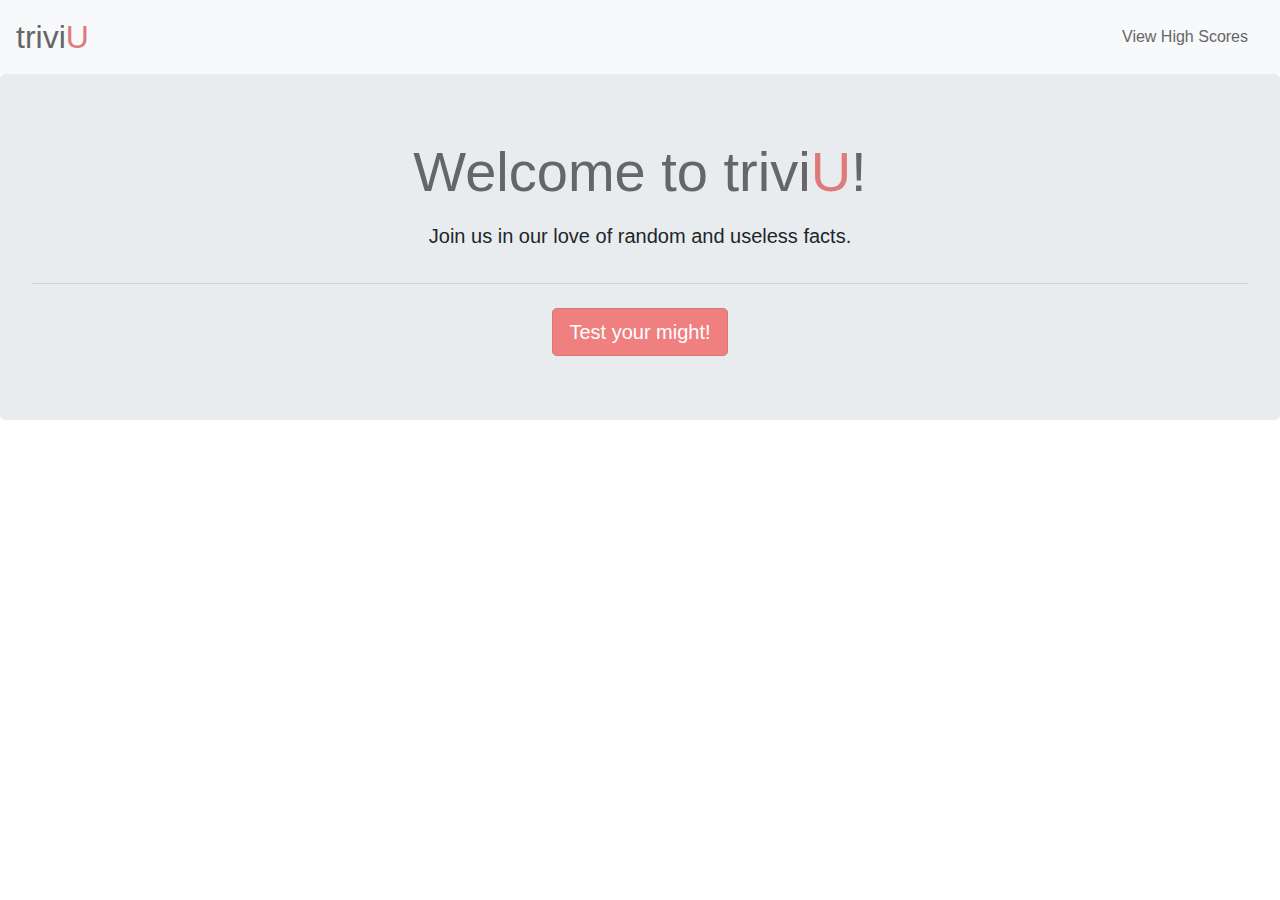
<file: index.html>
<!DOCTYPE html>
<html lang="en">
<head>
    <meta charset="UTF-8">
    <meta name="viewport" content="width=device-width, initial-scale=1.0">
    <link rel="stylesheet" href="https://stackpath.bootstrapcdn.com/bootstrap/4.4.1/css/bootstrap.min.css" integrity="sha384-Vkoo8x4CGsO3+Hhxv8T/Q5PaXtkKtu6ug5TOeNV6gBiFeWPGFN9MuhOf23Q9Ifjh" crossorigin="anonymous">
    <link rel="stylesheet" type="text/css" href="Assets/style.css">
    <title>Welcome to TriviU!</title>
</head>
<body>
    <!-- Logo & High Scores -->
    <nav class="navbar navbar-light bg-light">
        <a class="navbar-brand mb-0 h1" id="navTrivi" href="index.html">trivi<span id="navU">U</span></a>
        <ul class="nav justify-content-end">
            <li class="nav-item">
                <a id="hiScores" class="nav-link" href="#">View High Scores</a>
            </li>
        </ul>
    </nav>
    <!-- centered Welcome block -->
    <div class="jumbotron">
        <h1 class="display-4">Welcome to <span id="bodyTrivi">trivi</span><span id="bodyU">U</span>!</h1>
        <p class="lead">Join us in our love of random and useless facts.</p>
        <hr class="my-4">
        <p></p>
        <a id="startQuiz" class="btn btn-primary btn-lg" href="Assets/triviaFlow.html" role="button">Test your might!</a>
    </div>



    <!-- <script src="Assets/JS/triviaSrc.js"></script> -->
    <script src="https://code.jquery.com/jquery-3.4.1.slim.min.js" integrity="sha384-J6qa4849blE2+poT4WnyKhv5vZF5SrPo0iEjwBvKU7imGFAV0wwj1yYfoRSJoZ+n" crossorigin="anonymous"></script>
    <script src="https://cdn.jsdelivr.net/npm/popper.js@1.16.0/dist/umd/popper.min.js" integrity="sha384-Q6E9RHvbIyZFJoft+2mJbHaEWldlvI9IOYy5n3zV9zzTtmI3UksdQRVvoxMfooAo" crossorigin="anonymous"></script>
    <script src="https://stackpath.bootstrapcdn.com/bootstrap/4.4.1/js/bootstrap.min.js" integrity="sha384-wfSDF2E50Y2D1uUdj0O3uMBJnjuUD4Ih7YwaYd1iqfktj0Uod8GCExl3Og8ifwB6" crossorigin="anonymous"></script>
</body>
</html>
</file>
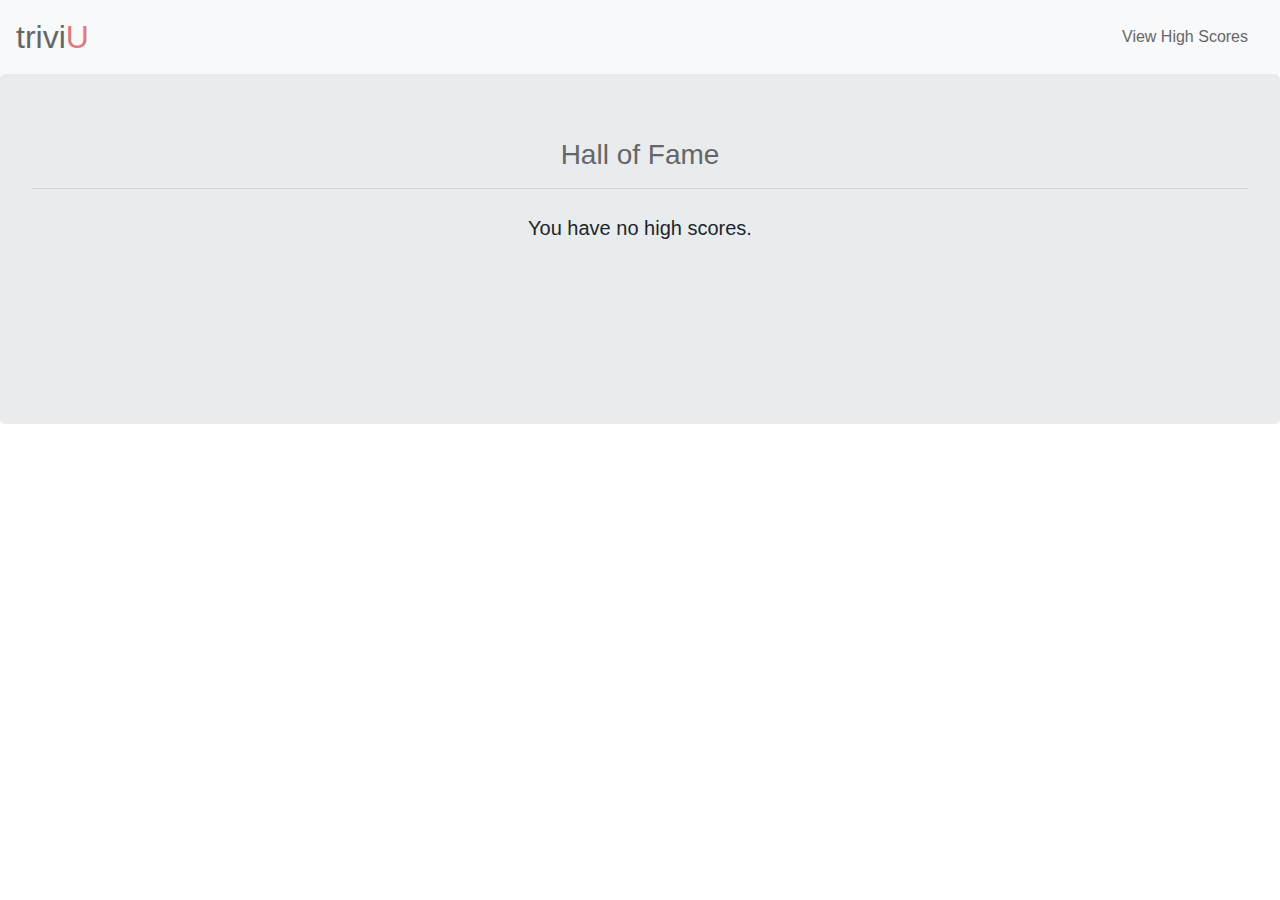
<file: Assets/highScores.html>
<!DOCTYPE html>
<html lang="en">
<head>
    <meta charset="UTF-8">
    <meta name="viewport" content="width=device-width, initial-scale=1.0">
    <link rel="stylesheet" href="https://stackpath.bootstrapcdn.com/bootstrap/4.4.1/css/bootstrap.min.css" integrity="sha384-Vkoo8x4CGsO3+Hhxv8T/Q5PaXtkKtu6ug5TOeNV6gBiFeWPGFN9MuhOf23Q9Ifjh" crossorigin="anonymous">
    <link rel="stylesheet" type="text/css" href="style.css">
    <title>Check your High Score</title>
</head>
<body>
    <!-- Logo & High Scores -->
    <nav class="navbar navbar-light bg-light">
        <a class="navbar-brand mb-0 h1" id="navTrivi" href="../index.html">trivi<span id="navU">U</span></a>
        <ul class="nav justify-content-end">
            <li class="nav-item">
                <a id="hiScores" class="nav-link" href="highScores.html">View High Scores</a>
            </li>
        </ul>
    </nav>
    <!-- centered Welcome block -->
    <div class="jumbotron triviatron">
        <h3 id="trivQuestion">Hall of Fame</h3>
        <hr>
        <p class="lead choice highScores">You have no high scores.</p>
    </div>



    <!--<script src="JS/triviaSrc.js"></script>-->
    <script src="https://code.jquery.com/jquery-3.4.1.slim.min.js" integrity="sha384-J6qa4849blE2+poT4WnyKhv5vZF5SrPo0iEjwBvKU7imGFAV0wwj1yYfoRSJoZ+n" crossorigin="anonymous"></script>
    <script src="https://cdn.jsdelivr.net/npm/popper.js@1.16.0/dist/umd/popper.min.js" integrity="sha384-Q6E9RHvbIyZFJoft+2mJbHaEWldlvI9IOYy5n3zV9zzTtmI3UksdQRVvoxMfooAo" crossorigin="anonymous"></script>
    <script src="https://stackpath.bootstrapcdn.com/bootstrap/4.4.1/js/bootstrap.min.js" integrity="sha384-wfSDF2E50Y2D1uUdj0O3uMBJnjuUD4Ih7YwaYd1iqfktj0Uod8GCExl3Og8ifwB6" crossorigin="anonymous"></script>
</body>
</html>
</file>
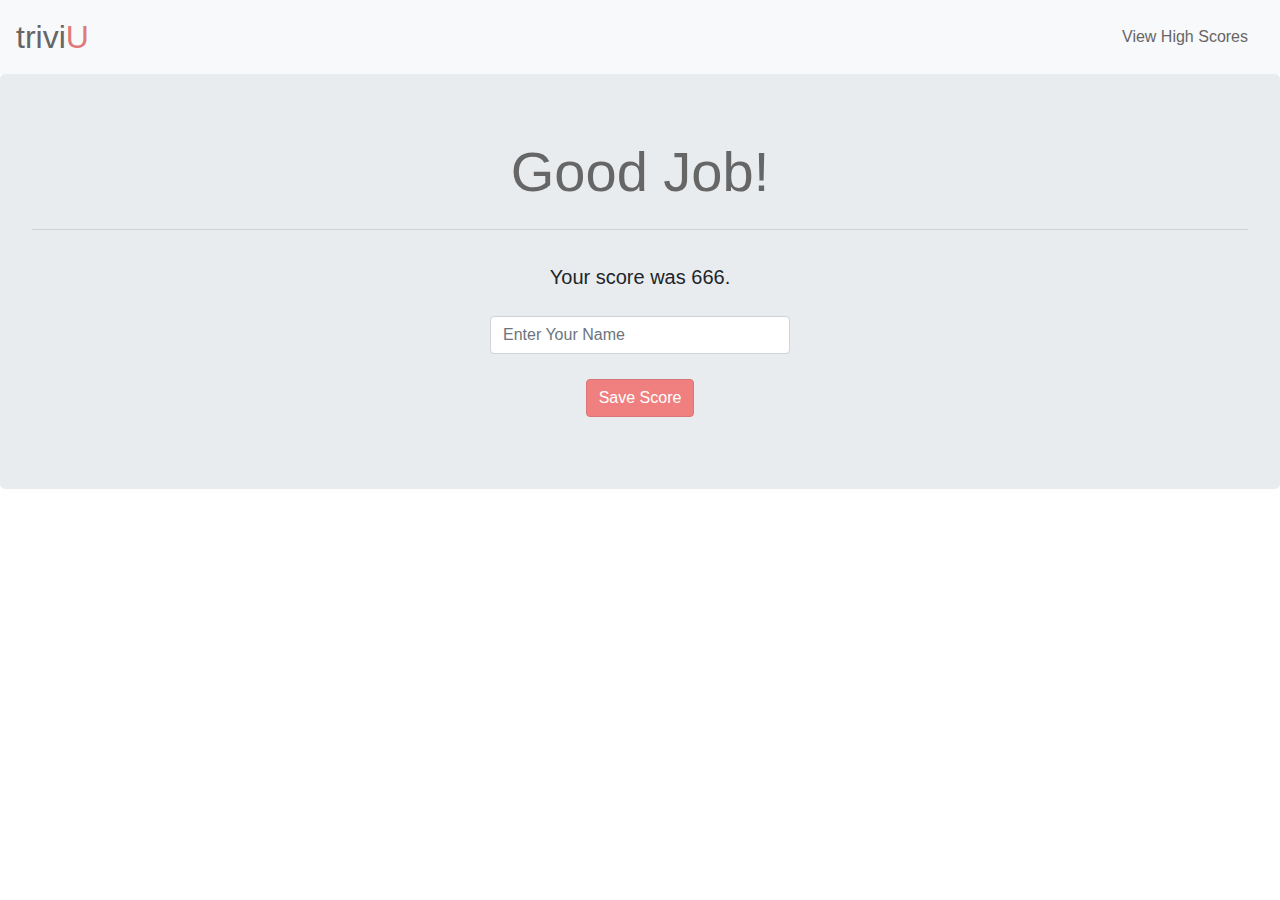
<file: Assets/quizComplete.html>
<!DOCTYPE html>
<html lang="en">
<head>
    <meta charset="UTF-8">
    <meta name="viewport" content="width=device-width, initial-scale=1.0">
    <link rel="stylesheet" href="https://stackpath.bootstrapcdn.com/bootstrap/4.4.1/css/bootstrap.min.css" integrity="sha384-Vkoo8x4CGsO3+Hhxv8T/Q5PaXtkKtu6ug5TOeNV6gBiFeWPGFN9MuhOf23Q9Ifjh" crossorigin="anonymous">
    <link rel="stylesheet" type="text/css" href="style.css">
    <title>Congratulations, scrub!</title>
</head>
<body>
    <!-- Logo & High Scores -->
    <nav class="navbar navbar-light bg-light">
        <a class="navbar-brand mb-0 h1" id="navTrivi" href="../index.html">trivi<span id="navU">U</span></a>
        <ul class="nav justify-content-end">
            <li class="nav-item">
                <a id="hiScores" class="nav-link" href="highScores.html">View High Scores</a>
            </li>
        </ul>
    </nav>

    <!-- centered Welcome block -->
    <div class="fluid jumbotron">
        <h1 class="display-4"><span id="bodyTrivi"></span>Good <span id="bodyU"></span>Job!</h1>
        <hr class="my-4">
        <p class="lead">Your score was <span>666</span>.</p>
        <p></p>
        <form>
            <div class="form-row">
                <div class="col">
                    <input id="enterName" type="text" class="form-control" placeholder="Enter Your Name">
                    <button id="saveScore" type="submit" class="btn btn-primary mb-2">Save Score</button>
                </div>
            </div>
        </form>
    </div>




    <!-- <script src="JS/triviaSrc.js"></script> -->
    <script src="https://code.jquery.com/jquery-3.4.1.slim.min.js" integrity="sha384-J6qa4849blE2+poT4WnyKhv5vZF5SrPo0iEjwBvKU7imGFAV0wwj1yYfoRSJoZ+n" crossorigin="anonymous"></script>
    <script src="https://cdn.jsdelivr.net/npm/popper.js@1.16.0/dist/umd/popper.min.js" integrity="sha384-Q6E9RHvbIyZFJoft+2mJbHaEWldlvI9IOYy5n3zV9zzTtmI3UksdQRVvoxMfooAo" crossorigin="anonymous"></script>
    <script src="https://stackpath.bootstrapcdn.com/bootstrap/4.4.1/js/bootstrap.min.js" integrity="sha384-wfSDF2E50Y2D1uUdj0O3uMBJnjuUD4Ih7YwaYd1iqfktj0Uod8GCExl3Og8ifwB6" crossorigin="anonymous"></script>
</body>
</html>
</file>
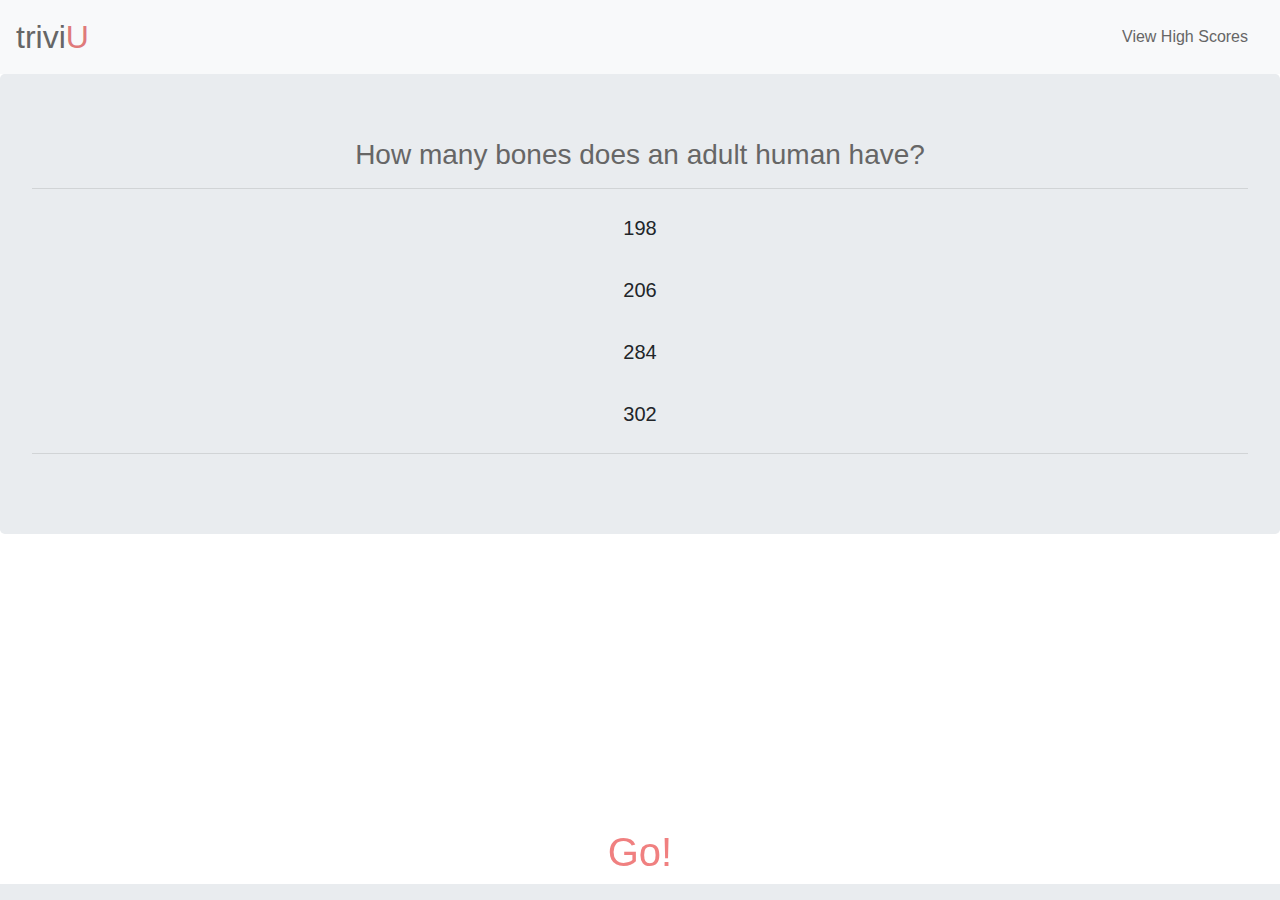
<file: Assets/triviaFlow.html>
<!DOCTYPE html>
<html lang="en">
<head>
    <meta charset="UTF-8">
    <meta name="viewport" content="width=device-width, initial-scale=1.0">
    <link rel="stylesheet" href="https://stackpath.bootstrapcdn.com/bootstrap/4.4.1/css/bootstrap.min.css" integrity="sha384-Vkoo8x4CGsO3+Hhxv8T/Q5PaXtkKtu6ug5TOeNV6gBiFeWPGFN9MuhOf23Q9Ifjh" crossorigin="anonymous">
    <link rel="stylesheet" type="text/css" href="style.css">
    <title>Good Luck</title>
</head>
<body>
    <!-- Logo & High Scores -->
    <nav class="navbar navbar-light bg-light">
        <a class="navbar-brand mb-0 h1" id="navTrivi" href="../index.html">trivi<span id="navU">U</span></a>
        <ul class="nav justify-content-end">
            <li class="nav-item">
                <a id="hiScores" class="nav-link" href="highScores.html">View High Scores</a>
            </li>
        </ul>
    </nav>
    <!-- centered Welcome block -->
    <div class="jumbotron triviatron">
        <h3 id="trivQuestion">Lorem</h3>
        <hr>
        <p id="a0" class="lead choice nextQ" onclick="checkResponse(); displayNext()">lorem</p>
        <p id="a1" class="lead choice nextQ" onclick="checkResponse(); displayNext()">lorem</p>
        <p id="a2" class="lead choice nextQ" onclick="checkResponse(); displayNext()">lorem</p>
        <p id="a3" class="lead choice nextQ" onclick="checkResponse(); displayNext()">lorem</p>
        <hr>
    </div>
    <footer class="fixed-bottom">
        <!-- Timer -->
        <div class="container">
            <span id="timerContainer">
                <h3 id="seconds" class="timer display-4">Go!</h3>
                <!-- Icon created here from DOM -->
            </span>
        </div>
        <div class="progress">
            <div id="progBar" class="progress-bar" role="progressbar" style="width: ;" aria-valuenow="" aria-valuemin="" aria-valuemax=""></div>
        </div>
    </footer>


    <script src="JS/triviaSrc.js"></script>
    <script src="https://code.jquery.com/jquery-3.4.1.slim.min.js" integrity="sha384-J6qa4849blE2+poT4WnyKhv5vZF5SrPo0iEjwBvKU7imGFAV0wwj1yYfoRSJoZ+n" crossorigin="anonymous"></script>
    <script src="https://cdn.jsdelivr.net/npm/popper.js@1.16.0/dist/umd/popper.min.js" integrity="sha384-Q6E9RHvbIyZFJoft+2mJbHaEWldlvI9IOYy5n3zV9zzTtmI3UksdQRVvoxMfooAo" crossorigin="anonymous"></script>
    <script src="https://stackpath.bootstrapcdn.com/bootstrap/4.4.1/js/bootstrap.min.js" integrity="sha384-wfSDF2E50Y2D1uUdj0O3uMBJnjuUD4Ih7YwaYd1iqfktj0Uod8GCExl3Og8ifwB6" crossorigin="anonymous"></script>
</body>
</html>
</file>
<file: Assets/style.css>
#hiScores {
    color: rgb(102, 102, 102);
}

#navTrivi {
    font-size: 32px;
    color: rgb(102, 102, 102);
}

#navU {
    color: rgb(223, 122, 122);
}

.display-4 {
    color: rgb(102, 102, 102);
}

#bodyTrivi {
    font-size: 32px;
    color: #666666;
    font-size: 3.5rem;
    font-weight: normal;
    line-height: 1.2;
}

#bodyU {
    color: rgb(223, 122, 122);
    font-size: 3.5rem;
    font-weight: normal;
    line-height: 1.2;
}

.btn-primary {
    background-color: #f08080;
    border-color: rgb(216, 117, 117);
}

.btn-primary:hover {
    background-color: rgb(216, 95, 95);
    border-color: rgb(216, 95, 95);
}

.btn-primary:focus {
    background-color: rgb(216, 95, 95);
    border-color: rgb(216, 95, 95);
}

.jumbotron, 
h3 {
    text-align: center;
}


h3 {
    color: #666666;
}

.triviatron {
    min-height: 350px;
}

.lead {
    padding-top: 8px;
    padding-bottom: 8px;
}

.lead.choice:hover {
    color: #771d1d;
    background-color: #f0808041;
    border-radius: 10px;
    transition: all .1s linear;
    height: 100%;
    width: 100%;
}

.progress {
    border-radius: 0%;
}

.progress-bar {
    background-color: lightcoral;
}

#seconds {
    color:#f08080;
    font-size: 40px;
}

#trivQuestion,
#a0,
#a1,
#a2,
#a3 {
    text-align: center;
}

#saveScore {
    margin-top: 25px;
}

#enterName {
    margin: auto;
    max-width: 300px;
}

@media only screen and (max-width: 768px) {
    .highScores,
    #trivQuestion,
    #a0,
    #a1,
    #a2,
    #a3 {
        text-align: left;
        padding-left: 10%;
        padding-right: 10%;
    }

    h3 {
        font-size: 24px;
    }

}
</file>
